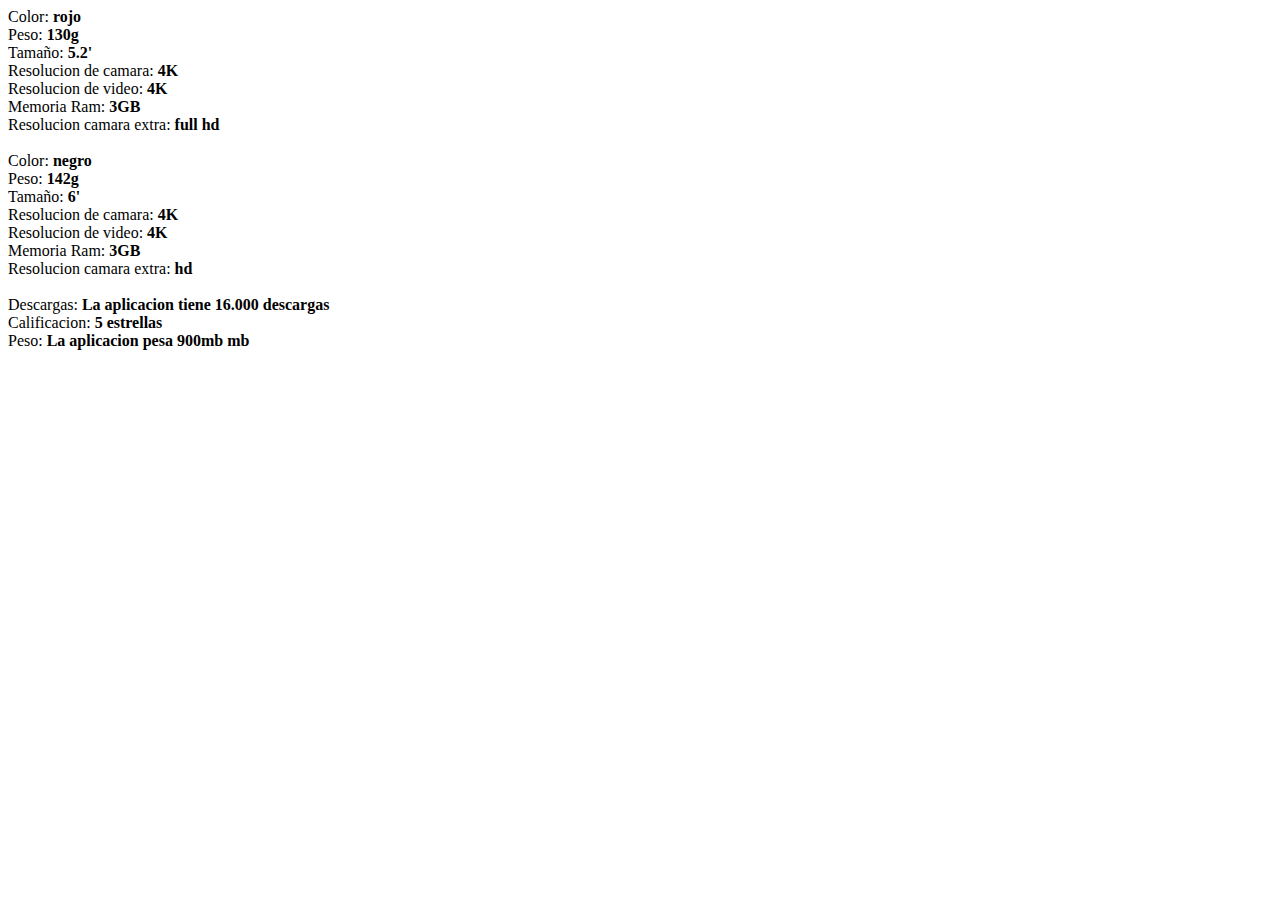
<file: index.html>
<!DOCTYPE html>
<html lang="en">
<head>
    <meta charset="UTF-8">
    <meta http-equiv="X-UA-Compatible" content="IE=edge">
    <meta name="viewport" content="width=device-width, initial-scale=1.0">
    <title>Prueba JAvi</title>
    <link rel="stylesheet" href="style.css">
    
</head>
<body>
   
   <!-- <section class="flex-cpntainer">
    <div class="caja1">caja1</div>
    <div class="caja2">caja2</div>
    <div class="caja3">caja3</div>
   </section> -->
   
   
   
   
   
   
   
   
   
   
   
    <!-- <div class="grid">
        <div class="grid1">
          <div class="grid11">testing</div>
          <div class="grid12">testing</div>
          <div class="grid13">testing</div>
          <div class="grid14">testing</div>
          <div class="grid15">testing</div>
          <div class="grid16">testing</div>
        </div>
    
        <div>
            Lorem ipsum dolor sit amet consectetur adipisicing elit. Dolorum, labore.   
            </div>
        <div>
            Lorem ipsum dolorsi blanditiis rerum eligendi assumenda. Tenetur distinctio officia deleniti ullam rem? Asperiores consequatur tempore suscipit perspiciatis quibusdam corrupti ab aperiam ducimus nulla!
        </div>
        <div>
            Lorem ipsQuasi blanditiis rerum eligendi assumenda. Tenetur distinctio officia deleniti ullam rem? Asperiores consequatur tempore suscipit perspiciatis quibusdam corrupti ab aperiam ducimus nulla!
        </div>
        <div>
            Lorem ipsum dolor sit amet  adipisicing elit.s rerum eligendi assumenda. Tenetur distinctio officia deleniti ullam rem? Asperiores consequatur tempore suscipit perspiciatis quibusdam corrupti ab aperiam ducimus nulla!
        </div>
        <div>
            Lorem ipsum dolor sit amet b aperiam ducimus nulla!
        </div>
        
    </div> -->
    <!-- <div  class="container">
       <div class="griditem1">
             <div class="imagen"><img src="https://s1.eestatic.com/2017/02/13/cocinillas/cocinillas_193495389_116293001_1706x960.jpg" alt="perfil"></div>
       </div>
       
        <div class="griditem2">
            <h1 class="titulo" onclick="alert('Bienvenido')">Prueba Javiana</h1>
        </div>
       <div class="griditem3"><a href="#"><h3>Inicio</h3></a></div>
       <div class="griditem4"><a href="#"><h3>Cafe!</h3></a></div>
       </div>
    <div class="contenido">
        <div class="gridcontenido1"><p>Bienvenidos</p></div>
        <div class="gridcontenido2"><p>Este es mi portafolio</p></div>
        <div class="gridcontenido3">contenido3</div>

    </div> -->
    <script src="codigo.js"></script>

</body>
</html>
</file>
<file: style.css>
/* .container{
    display: grid;
    grid-template-columns: repeat(3,1fr);
    box-sizing: border-box;
    

}

.container > div{
    display: grid;
    
    background-color: rgb(207, 207, 209);
}
.griditem2{
    grid-column: 2/4;
    height: 65px;
    margin: auto;
    width: 100%;
    justify-content: center;
    align-content: center;

}
*{
    margin: 0;
    padding: 0;
}
.griditem1{
    overflow: hidden;
     
    grid-row: 1/3; 
}
img{
    height: 65px;
    border-radius: 50%;
    height: 75px;
    width: 75px;
    object-fit: cover;
}
.imagen{
   margin-left: 15%;
   margin-top: 5px;
}
.contenido{
    display: grid;
    grid-template-columns: repeat(3,1fr);
    grid-template-rows: 1fr;
    
    height: 100%;
}
.gridcontenido1{
    display: grid;
    height: 100vh;
    background-color: rgb(255, 255, 255);
    border: 2px solid black;
    justify-content: center;
    
}
.gridcontenido3{
    display: grid;
    background-color: rgb(255, 255, 255);
    border: 2px solid black;
    box-sizing: border-box;
    justify-content: center;
}
.gridcontenido2{
    display: grid;
    background-color: rgb(255, 255, 255);
    border: 2px solid black;
    justify-content: center;
    
}
.griditem3{
    justify-content: center;
}
.griditem4{
    justify-content: center;
}
.griditem3:hover{
    background-image: linear-gradient(to top,  rgb(211, 211, 215),rgb(197, 197, 197));
    outline: 1px solid rgb(185, 184, 184);
    
}
.griditem4:hover{
    background-image: linear-gradient(to top,  rgb(211, 211, 215),rgb(197, 197, 197));
    outline: 1px solid rgb(185, 184, 184);
    
}
a {
    text-decoration: none; /* Quita la subrayado del enlace 
    color: inherit; /* Hereda el color del texto del elemento padre 
  } */
/* .grid div{
    background: rgb(219, 204, 204)
}
.grid div:hover{
    outline: 2px  solid yellow;
}
.grid{
    display: grid;
    grid-template-columns: repeat(3, 1fr);
    /* grid-template-rows: minmax(100px,auto);Valor minimo y valor maximo 
    grid-template-rows: repeat(4,100px);
    overflow: hidden;
    gap: 10px;
    
 } */
/* .grid1{
    display: grid;
    grid-template-columns: repeat(3,1fr);
    gap: 15px;
    padding: 15px;

} */
/* .grid1{
    display: grid;
    grid-column: 1/4;
    grid-row: 1/3;
}  */
/* .flex-cpntainer{ 
    display: flex;
    border: 2px solid black;
 } */
/* .flex-cpntainer div{
    width: 100px;
    height: 100px;
    text-align: center;
    border: 2px solid black;
    padding: 15px;
    margin: 15xp;
} */
</file>
